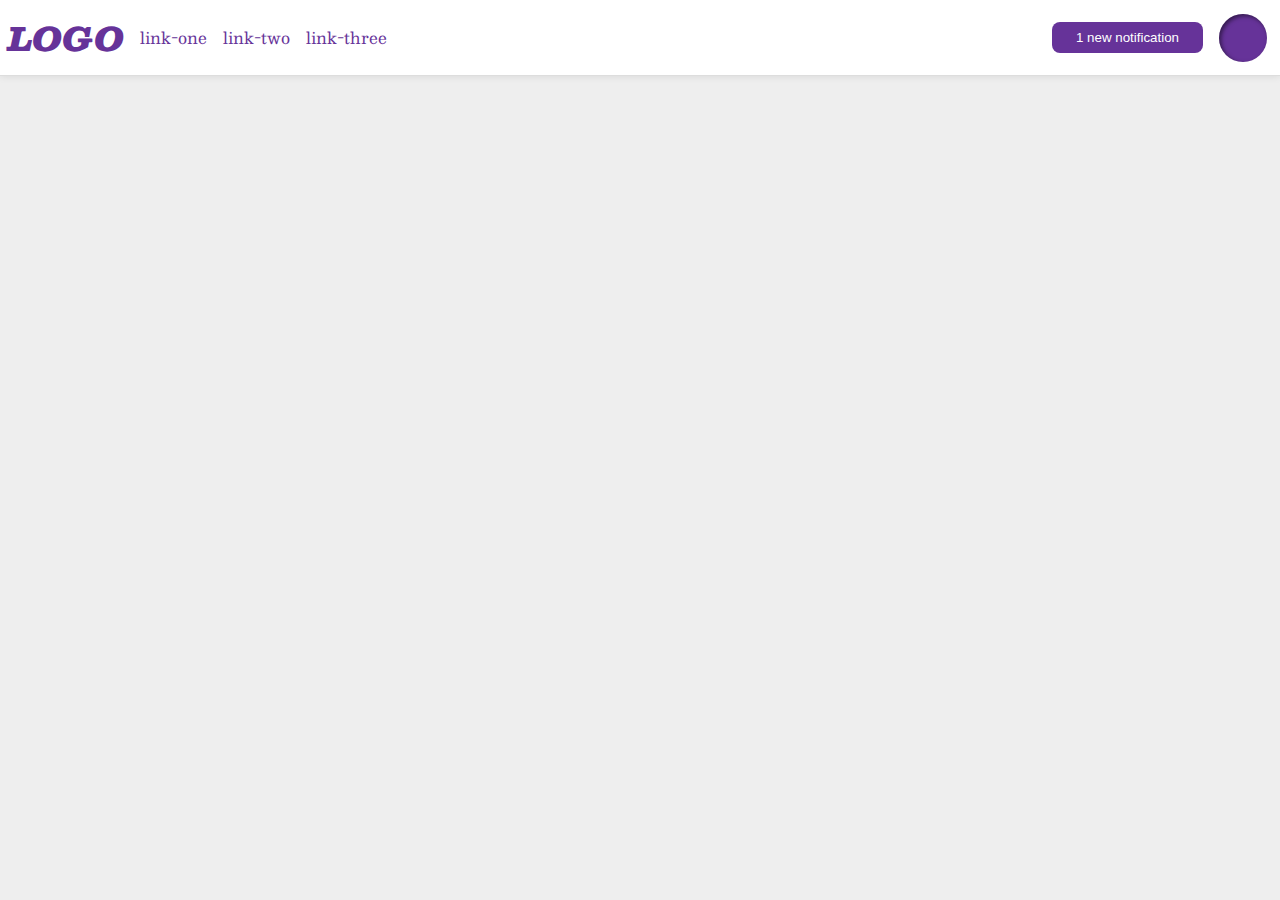
<file: flex/03-flex-header-2/index.html>
<!DOCTYPE html>
<html lang="en">
    <head>
        <meta charset="UTF-8" />
        <meta http-equiv="X-UA-Compatible" content="IE=edge" />
        <meta name="viewport" content="width=device-width, initial-scale=1.0" />
        <title>Flex Header 2</title>
        <link rel="stylesheet" href="style.css" />
    </head>
    <body>
        <div class="header">
            <div class="logo">LOGO</div>
            <ul class="links">
                <li><a href="google.com">link-one</a></li>
                <li><a href="google.com">link-two</a></li>
                <li><a href="google.com">link-three</a></li>
            </ul>

            <div class="right">
                <button class="notifications">1 new notification</button>

                <div class="profile-image"></div>
            </div>
        </div>
    </body>
</html>
</file>
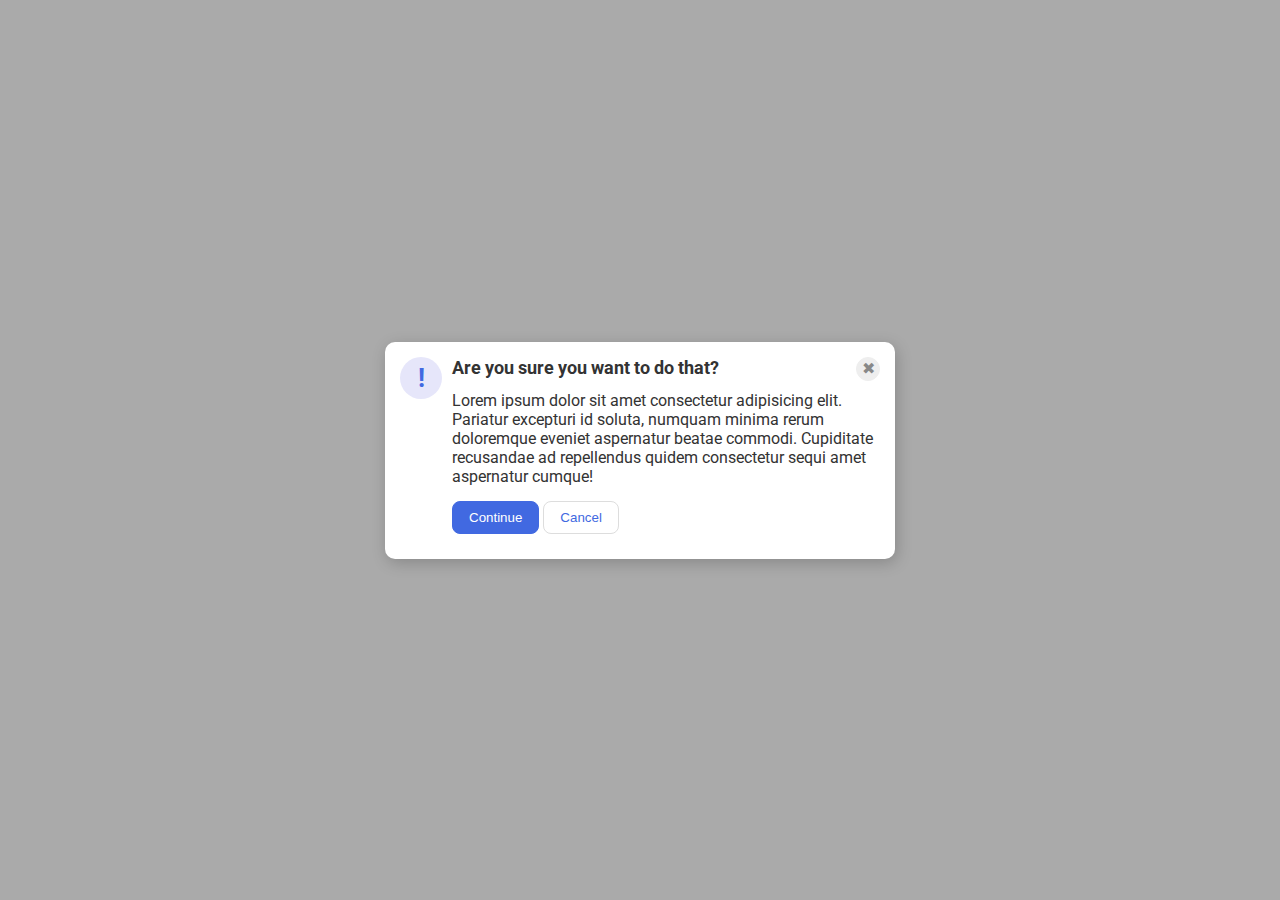
<file: flex/05-flex-modal/index.html>
<!DOCTYPE html>
<html lang="en">
    <head>
        <meta charset="UTF-8" />
        <meta http-equiv="X-UA-Compatible" content="IE=edge" />
        <meta name="viewport" content="width=device-width, initial-scale=1.0" />
        <link rel="stylesheet" href="style.css" />
        <title>Modal</title>
    </head>
    <body>
        <div class="modal">
            <div class="iconBox">
                <div class="icon">!</div>
            </div>
            <div class="box">
                <div class="topBox">
                    <div class="header">Are you sure you want to do that?</div>
                    <button class="close-button">✖</button>
                </div>

                <div class="middleBox">
                    <div class="text">
                        Lorem ipsum dolor sit amet consectetur adipisicing elit.
                        Pariatur excepturi id soluta, numquam minima rerum
                        doloremque eveniet aspernatur beatae commodi. Cupiditate
                        recusandae ad repellendus quidem consectetur sequi amet
                        aspernatur cumque!
                    </div>

                    <div class="bottomBox">
                        <button class="continue">Continue</button>
                        <button class="cancel">Cancel</button>
                    </div>
                </div>
            </div>
        </div>
    </body>
</html>
</file>
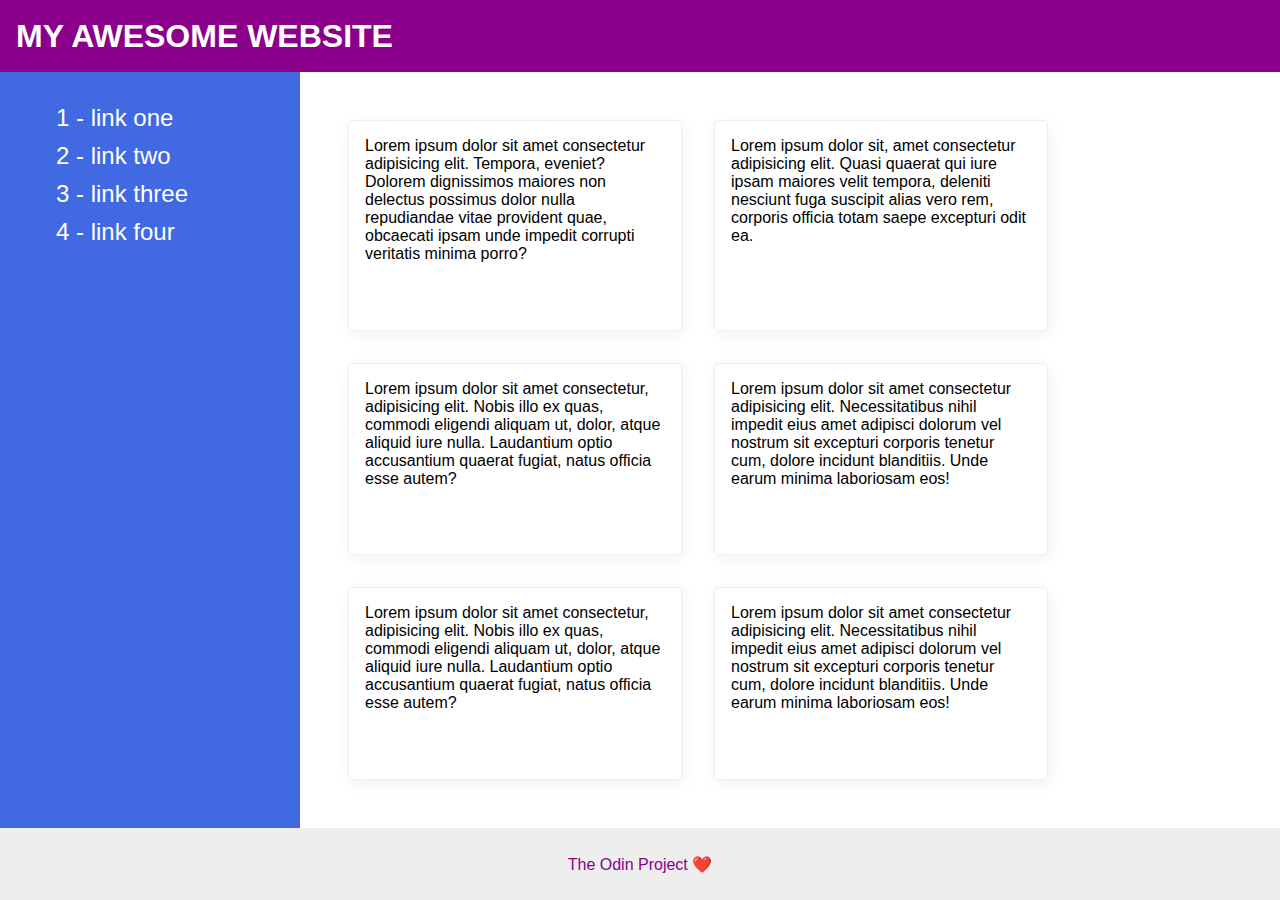
<file: flex/07-flex-layout-2/index.html>
<!DOCTYPE html>
<html lang="en">
    <head>
        <meta charset="UTF-8" />
        <meta http-equiv="X-UA-Compatible" content="IE=edge" />
        <meta name="viewport" content="width=device-width, initial-scale=1.0" />
        <title>The Holy Grail</title>
        <link rel="stylesheet" href="style.css" />
    </head>
    <body>
        <div class="header">MY AWESOME WEBSITE</div>

        <div class="middle">
            <div class="sidebar">
                <ul>
                    <li><a href="#">1 - link one</a></li>
                    <li><a href="#">2 - link two</a></li>
                    <li><a href="#">3 - link three</a></li>
                    <li><a href="#">4 - link four</a></li>
                </ul>
            </div>

            <div class="cardSet">
                <div class="card">
                    Lorem ipsum dolor sit amet consectetur adipisicing elit.
                    Tempora, eveniet? Dolorem dignissimos maiores non delectus
                    possimus dolor nulla repudiandae vitae provident quae,
                    obcaecati ipsam unde impedit corrupti veritatis minima
                    porro?
                </div>
                <div class="card">
                    Lorem ipsum dolor sit, amet consectetur adipisicing elit.
                    Quasi quaerat qui iure ipsam maiores velit tempora, deleniti
                    nesciunt fuga suscipit alias vero rem, corporis officia
                    totam saepe excepturi odit ea.
                </div>
                <div class="card">
                    Lorem ipsum dolor sit amet consectetur, adipisicing elit.
                    Nobis illo ex quas, commodi eligendi aliquam ut, dolor,
                    atque aliquid iure nulla. Laudantium optio accusantium
                    quaerat fugiat, natus officia esse autem?
                </div>
                <div class="card">
                    Lorem ipsum dolor sit amet consectetur adipisicing elit.
                    Necessitatibus nihil impedit eius amet adipisci dolorum vel
                    nostrum sit excepturi corporis tenetur cum, dolore incidunt
                    blanditiis. Unde earum minima laboriosam eos!
                </div>
                <div class="card">
                    Lorem ipsum dolor sit amet consectetur, adipisicing elit.
                    Nobis illo ex quas, commodi eligendi aliquam ut, dolor,
                    atque aliquid iure nulla. Laudantium optio accusantium
                    quaerat fugiat, natus officia esse autem?
                </div>
                <div class="card">
                    Lorem ipsum dolor sit amet consectetur adipisicing elit.
                    Necessitatibus nihil impedit eius amet adipisci dolorum vel
                    nostrum sit excepturi corporis tenetur cum, dolore incidunt
                    blanditiis. Unde earum minima laboriosam eos!
                </div>
            </div>
        </div>
        <div class="footer">The Odin Project ❤️</div>
    </body>
</html>
</file>
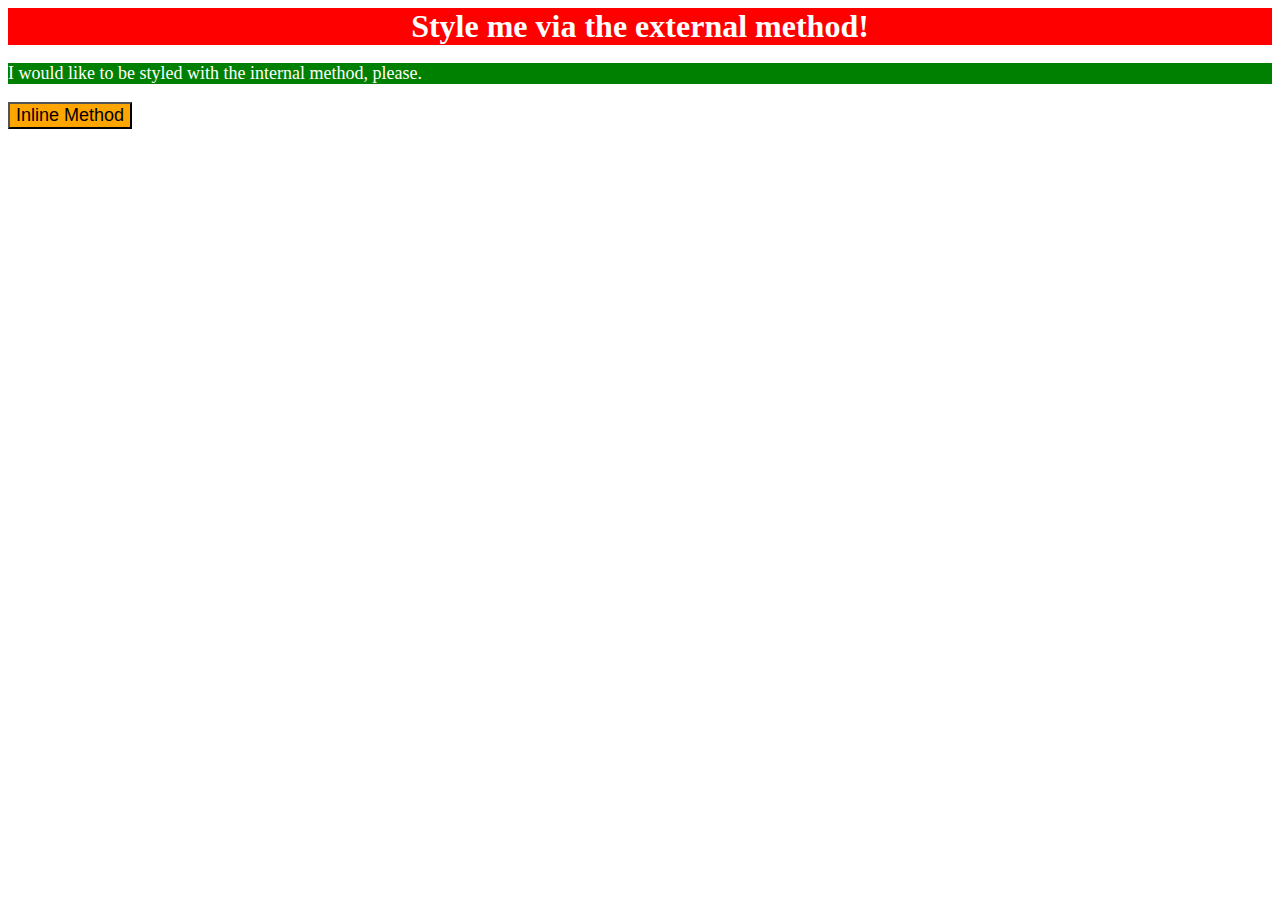
<file: foundations/01-css-methods/index.html>
<!DOCTYPE html>
<html lang="en">
    <head>
        <meta charset="UTF-8" />
        <meta http-equiv="X-UA-Compatible" content="IE=edge" />
        <meta name="viewport" content="width=device-width, initial-scale=1.0" />
        <title>Methods for Adding CSS</title>
        <link rel="stylesheet" href="styles.css" />
        <style>
            p {
                background-color: green;
                color: white;
                font-size: 18px;
            }
        </style>
    </head>
    <body>
        <div>Style me via the external method!</div>
        <p>I would like to be styled with the internal method, please.</p>
        <button style="background-color: orange; font-size: 18px">
            Inline Method
        </button>
    </body>
</html>
</file>
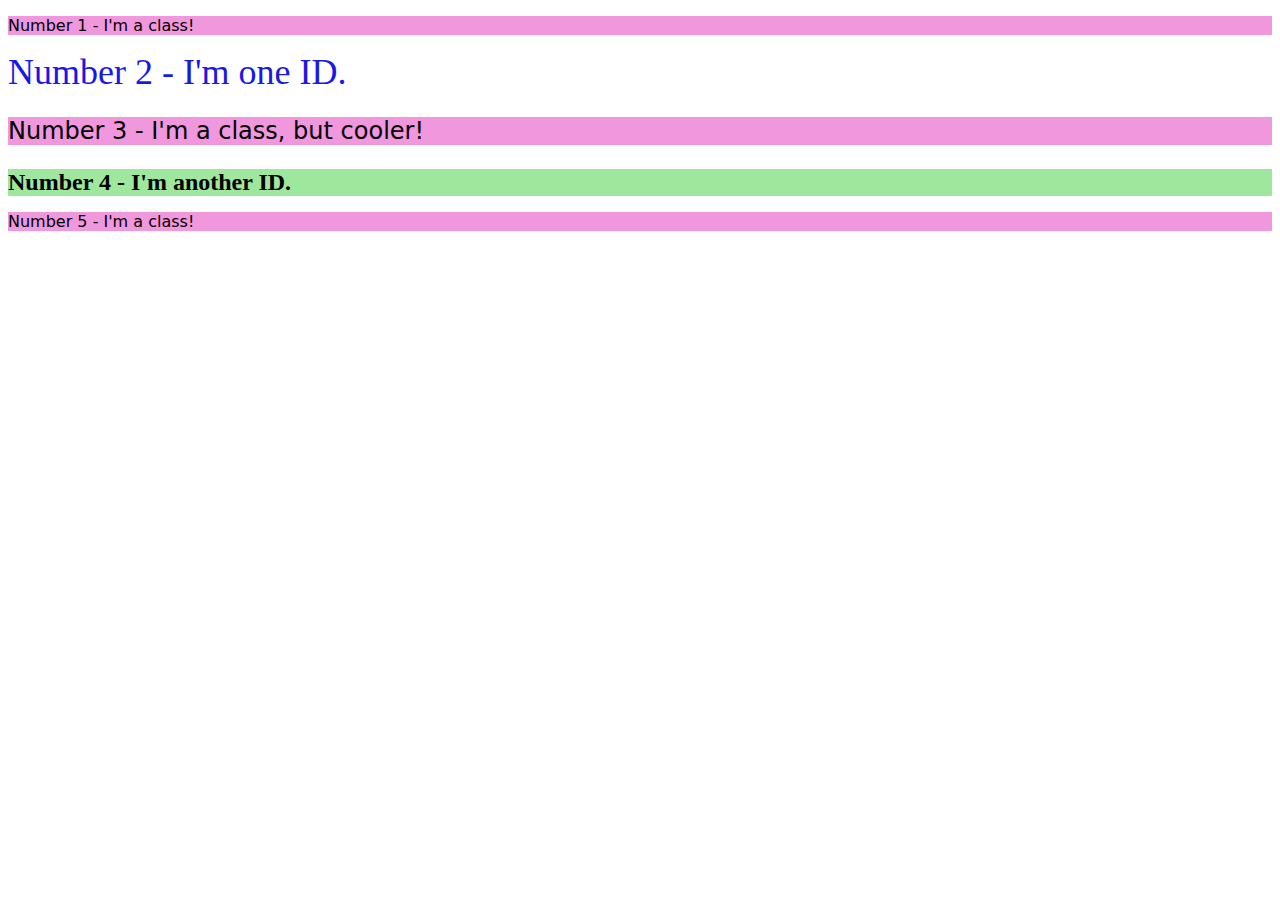
<file: foundations/02-class-id-selectors/index.html>
<!DOCTYPE html>
<html lang="en">
    <head>
        <meta charset="UTF-8" />
        <meta http-equiv="X-UA-Compatible" content="IE=edge" />
        <meta name="viewport" content="width=device-width, initial-scale=1.0" />
        <title>Class and ID Selectors</title>
        <link rel="stylesheet" href="style.css" />
    </head>
    <body>
        <p class="swag">Number 1 - I'm a class!</p>
        <div id="dude">Number 2 - I'm one ID.</div>
        <p class="swag lit">Number 3 - I'm a class, but cooler!</p>
        <div id="bro">Number 4 - I'm another ID.</div>
        <p class="swag">Number 5 - I'm a class!</p>
    </body>
</html>
</file>
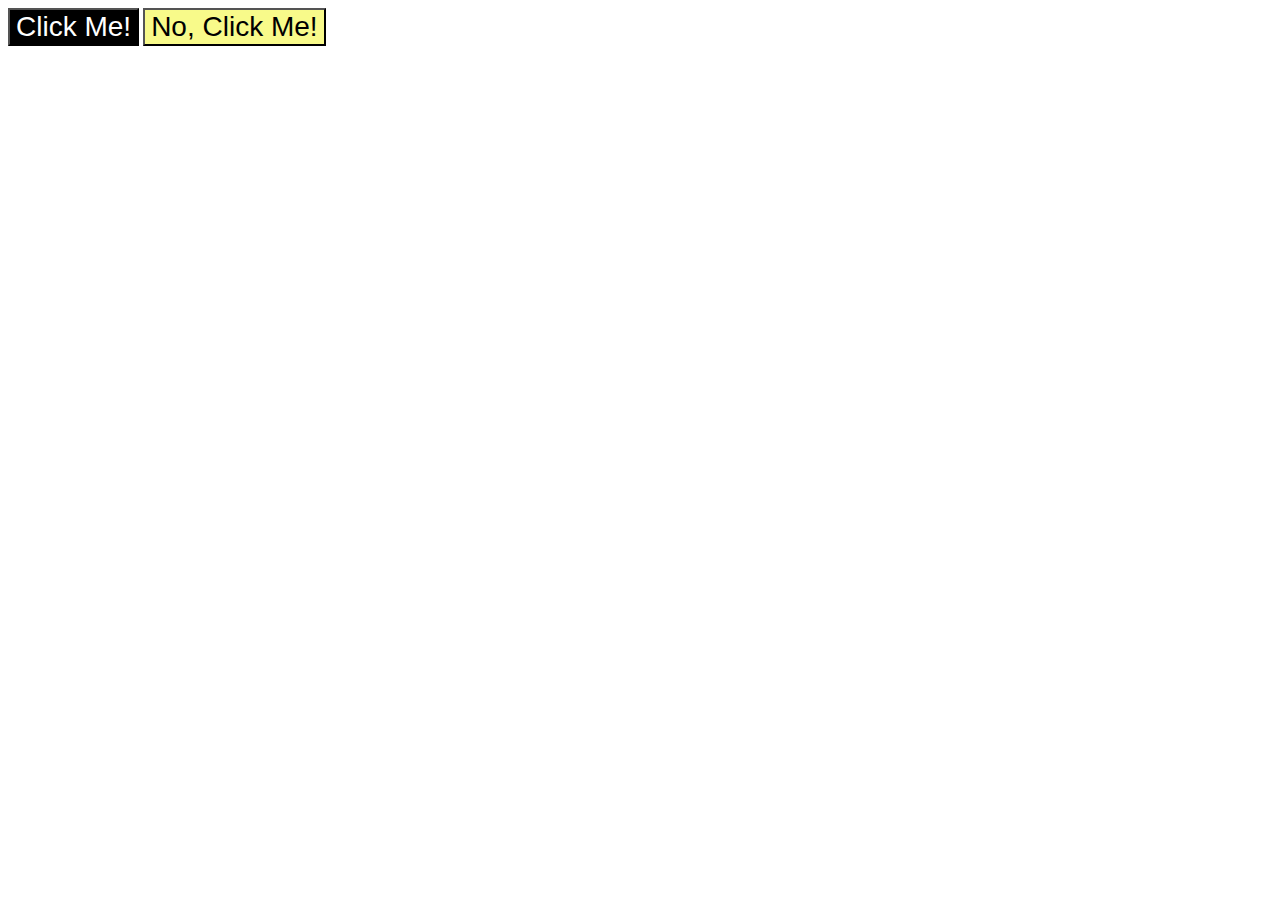
<file: foundations/03-grouping-selectors/index.html>
<!DOCTYPE html>
<html lang="en">
    <head>
        <meta charset="UTF-8" />
        <meta http-equiv="X-UA-Compatible" content="IE=edge" />
        <meta name="viewport" content="width=device-width, initial-scale=1.0" />
        <title>Grouping Selectors</title>
        <link rel="stylesheet" href="style.css" />
    </head>
    <body>
        <button class="alpha">Click Me!</button>
        <button class="beta">No, Click Me!</button>
    </body>
</html>
</file>
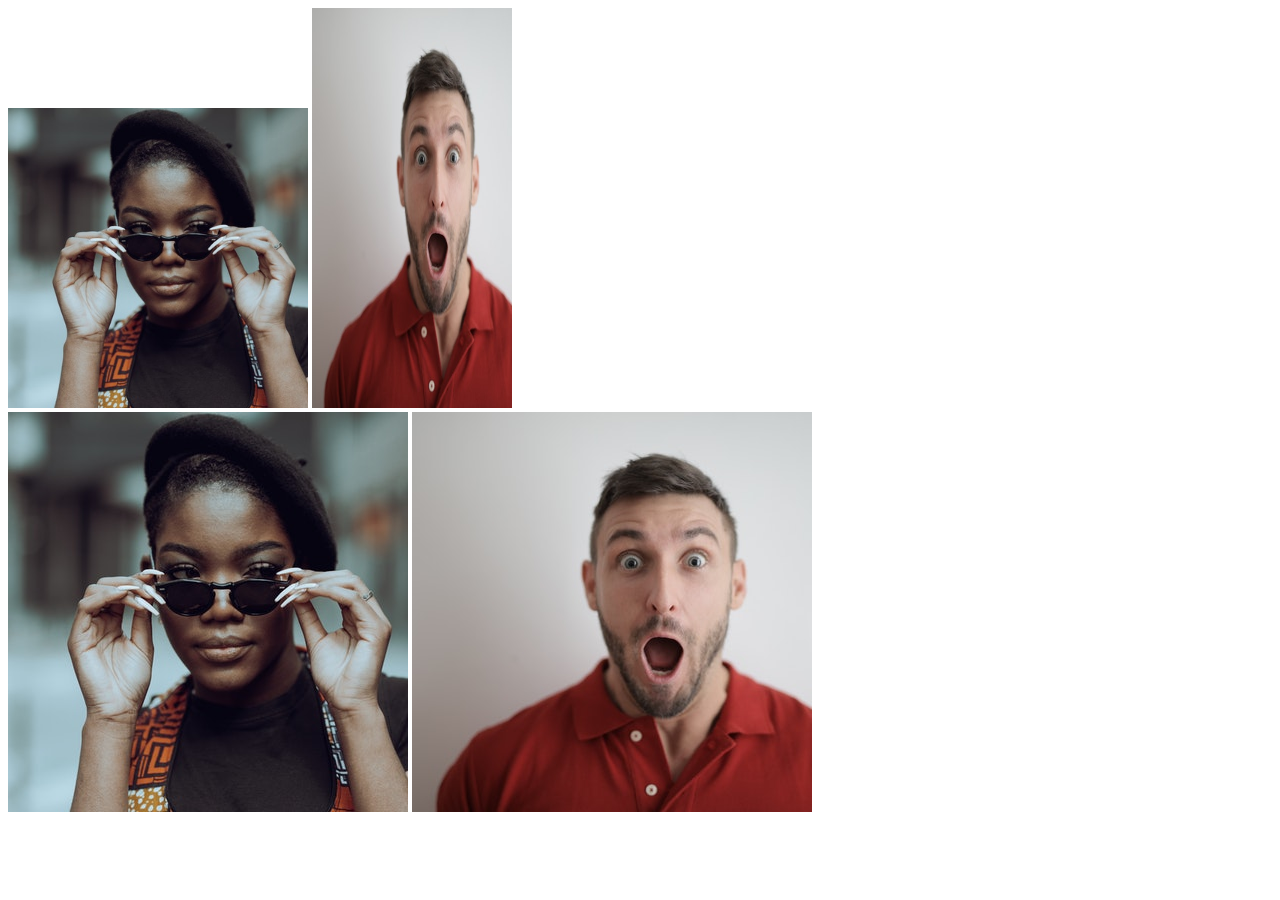
<file: foundations/04-chaining-selectors/index.html>
<!DOCTYPE html>
<html lang="en">
    <head>
        <meta charset="UTF-8" />
        <meta http-equiv="X-UA-Compatible" content="IE=edge" />
        <meta name="viewport" content="width=device-width, initial-scale=1.0" />
        <title>Chaining Selectors</title>
        <link rel="stylesheet" href="style.css" />
    </head>
    <body>
        <!-- Check image source path. Review Foundations lesson - Links and Images -->
        <!-- Use the classes BELOW this line -->
        <div>
            <img
                class="avatar proportioned"
                src="images/pexels-katho-mutodo-8434791.jpg"
                alt="Woman with glasses"
            />
            <img
                class="avatar distorted"
                src="images/pexels-andrea-piacquadio-3777931.jpg"
                alt="Man with surprised expression"
            />
        </div>
        <!-- Use the classes ABOVE this line -->
        <div>
            <img
                class="original proportioned"
                src="images/pexels-katho-mutodo-8434791.jpg"
                alt="Woman with glasses"
            />
            <img
                class="original distorted"
                src="images/pexels-andrea-piacquadio-3777931.jpg"
                alt="Man with surprised expression"
            />
        </div>
    </body>
</html>
</file>
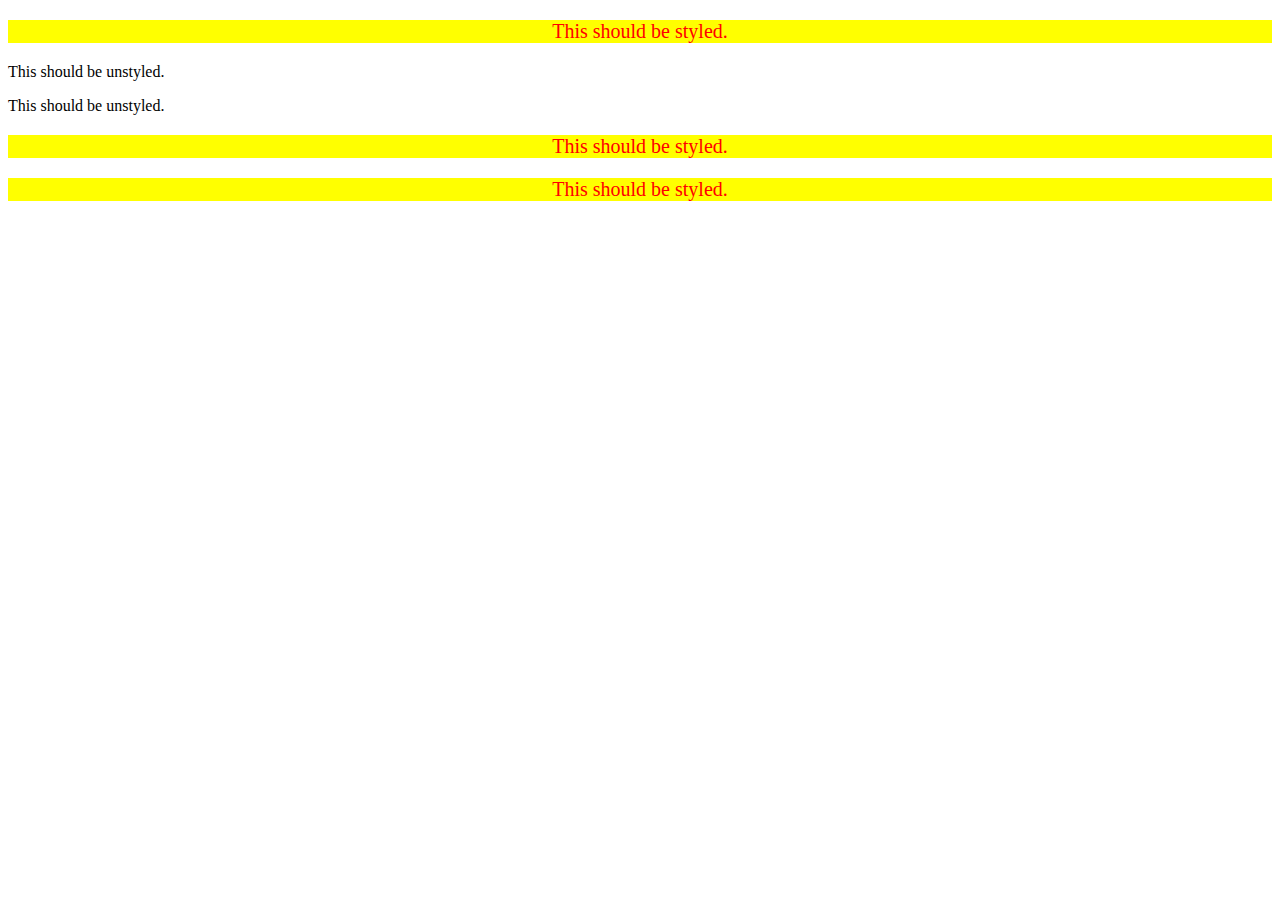
<file: foundations/05-descendant-combinator/index.html>
<!DOCTYPE html>
<html lang="en">
    <head>
        <meta charset="UTF-8" />
        <meta http-equiv="X-UA-Compatible" content="IE=edge" />
        <meta name="viewport" content="width=device-width, initial-scale=1.0" />
        <title>Descendant Combinator</title>
        <link rel="stylesheet" href="style.css" />
    </head>
    <body>
        <div class="container">
            <p class="text">This should be styled.</p>
        </div>
        <p class="text">This should be unstyled.</p>
        <p class="text">This should be unstyled.</p>
        <div class="container">
            <p class="text">This should be styled.</p>
            <p class="text">This should be styled.</p>
        </div>
    </body>
</html>
</file>
<file: flex/03-flex-header-2/style.css>
/* this is some magical font-importing.  
you'll learn about it later. */
@import url('https://fonts.googleapis.com/css2?family=Besley:ital,wght@0,400;1,900&display=swap');

/* body * {
    border: 2px solid red;
} */

body {
    margin: 0;
    background: #eee;
    font-family: Besley, serif;
}

.header {
    background: white;
    border-bottom: 1px solid #ddd;
    box-shadow: 0 0 8px rgba(0, 0, 0, 0.1);
    display: flex;
    flex-direction: row;
    align-items: center;
    padding: 8px;
}

.profile-image {
    background: rebeccapurple;
    box-shadow: inset 2px 2px 4px rgba(0, 0, 0, 0.5);
    border-radius: 50%;
    width: 48px;
    height: 48px;
}

.logo {
    color: rebeccapurple;
    font-size: 32px;
    font-weight: 900;
    font-style: italic;
    display: flex;
    flex-direction: row;
    align-items: center;
}

button {
    border: none;
    border-radius: 8px;
    background: rebeccapurple;
    color: white;
    padding: 8px 24px;
}

a {
    /* this removes the line under our links */
    text-decoration: none;
    color: rebeccapurple;
}

ul {
    list-style-type: none;
    display: flex;
    flex-direction: row;
    justify-content: flex-end;
    align-items: center;
    gap: 16px;
    padding: 0;
    margin-left: 16px;
}

.right {
    display: flex;
    flex-direction: row;
    align-items: center;
    margin: auto;
    margin-right: 5px;
    gap: 16px;
}

/* The three things that perplexed me the most so far 

1. The idea of divs being actual containers that will occupy space
even if you can't see it. They are quite literally empty containers.

2. The idea of display: flex only affecting its direct child and 
not everything below. So I need to keep track of parents of childs

3. Always keep track of margin and padding, if the dimmensions of
something is not lining up with random spacing, it's probably the
default margin and padding which you need to set to 0, 
or set to a different number. 

*/
</file>
<file: flex/05-flex-modal/style.css>
@import url('https://fonts.googleapis.com/css2?family=Roboto:wght@400;700&display=swap');

/* Debugging Tool */
/* * {
    border: 2px solid red;
} */

html,
body {
    height: 100%;
}

body {
    font-family: Roboto, sans-serif;
    margin: 0;
    background: #aaa;
    color: #333;
    /* I'll give you this one for free lol */
    display: flex;
    align-items: center;
    justify-content: center;
}

.modal {
    background: white;
    width: 480px;
    border-radius: 10px;
    box-shadow: 2px 4px 16px rgba(0, 0, 0, 0.2);
    display: flex;
    padding: 15px;
}

.icon {
    color: royalblue;
    font-size: 26px;
    font-weight: 700;
    background: lavender;
    width: 42px;
    height: 42px;
    border-radius: 50%;
    display: flex;
    align-items: center;
    justify-content: center;
}

.close-button {
    background: #eee;
    border-radius: 50%;
    color: #888;
    font-weight: 400;
    font-size: 16px;
    height: 24px;
    width: 24px;
    display: flex;
    align-items: center;
    justify-content: center;
    border: 1px solid #eee;
    padding: 0;
}

button {
    cursor: pointer;
    padding: 8px 16px;
    border-radius: 8px;
}

button.continue {
    background: royalblue;
    border: 1px solid royalblue;
    color: white;
}

button.cancel {
    background: white;
    border: 1px solid #ddd;
    color: royalblue;
}

.box {
    display: flex;
    flex-direction: column;
}

.iconBox {
    display: flex;
    flex-direction: column;
    margin-right: 10px;
}

.topBox {
    display: flex;
}

.close-button {
    display: flex;
    align-self: flex-end;
    margin-left: auto;
}

.header {
    font-weight: bold;
    font-size: large;
}

.middleBox {
    padding: 10px 0;
}

.bottomBox {
    margin-top: 15px;
}

/* So compared to the solution I seemed to have overcomplicated
it a bit much. All I needed was one container to seperate the 
icon and then let the modularity of using the entire container
to do a lot of the work. The missing ingredient I think was 
flex shrink to keep the nav bar in it's place rather than
an entire system to give everything its own box.*/
</file>
<file: flex/07-flex-layout-2/style.css>
/* Debugger */
/* * {
    border: 2px solid red;
} */

body {
    font-family: -apple-system, BlinkMacSystemFont, 'Segoe UI', Roboto, Oxygen,
        Ubuntu, Cantarell, 'Open Sans', 'Helvetica Neue', sans-serif;
    margin: 0;
    min-height: 100vh;
    display: flex;
    flex-direction: column;
    justify-content: space-between;
}

.header {
    height: 72px;
    background: darkmagenta;
    color: white;
    display: flex;
    align-items: center;
    font-size: 32px;
    font-weight: 900;
    padding-left: 16px;
}

.footer {
    height: 72px;
    background: #eee;
    color: darkmagenta;
    display: flex;
    justify-content: center;
    align-items: center;
}

.sidebar {
    width: 300px;
    background: royalblue;
    box-sizing: border-box;
    display: flex;
    flex-shrink: 0;
    padding: 16px;
}

ul {
    display: flex;
    flex-direction: column;
    gap: 10px;
    list-style: none;
}

a {
    color: white;
    font-size: 24px;
    text-decoration: none;
}

.card {
    border: 1px solid #eee;
    box-shadow: 2px 4px 16px rgba(0, 0, 0, 0.06);
    border-radius: 4px;
    padding: 16px;
    margin: 16px;
    width: 300px;
}

.cardSet {
    display: flex;
    flex-direction: row;
    flex-wrap: wrap;
    padding: 32px;
}

.middle {
    display: flex;
    flex-grow: 1;
}
</file>
<file: foundations/01-css-methods/styles.css>
div {
    background-color: red;
    color: white;
    font-size: 32px;
    text-align: center;
    font-weight: bold;
}
</file>
<file: foundations/02-class-id-selectors/style.css>
.swag {
    background-color: #f097dd;
    font-family: Verdana, 'Dejavu Sans', sans-serif;
}

#dude {
    color: hsl(240, 80%, 50%);
    font-size: 36px;
}

.lit {
    font-size: 24px;
}

#bro {
    background-color: rgb(159, 231, 156);
    font-size: 24px;
    font-weight: bold;
}
</file>
<file: foundations/03-grouping-selectors/style.css>
.alpha,
.beta {
    font-size: 28px;
    font-family: Helvetica, 'Times New Roman', sans-serif;
}

.alpha {
    background-color: black;
    color: #ffffff;
}

.beta {
    background-color: #f8fa8a;
}
</file>
<file: foundations/04-chaining-selectors/style.css>
.avatar.proportioned {
    width: 300px;
    height: auto;
}

.avatar.distorted {
    width: 200px;
    height: 400px;
}
</file>
<file: foundations/05-descendant-combinator/style.css>
div .text {
    background-color: yellow;
    color: red;
    font-size: 20px;
    text-align: center;
}
</file>
